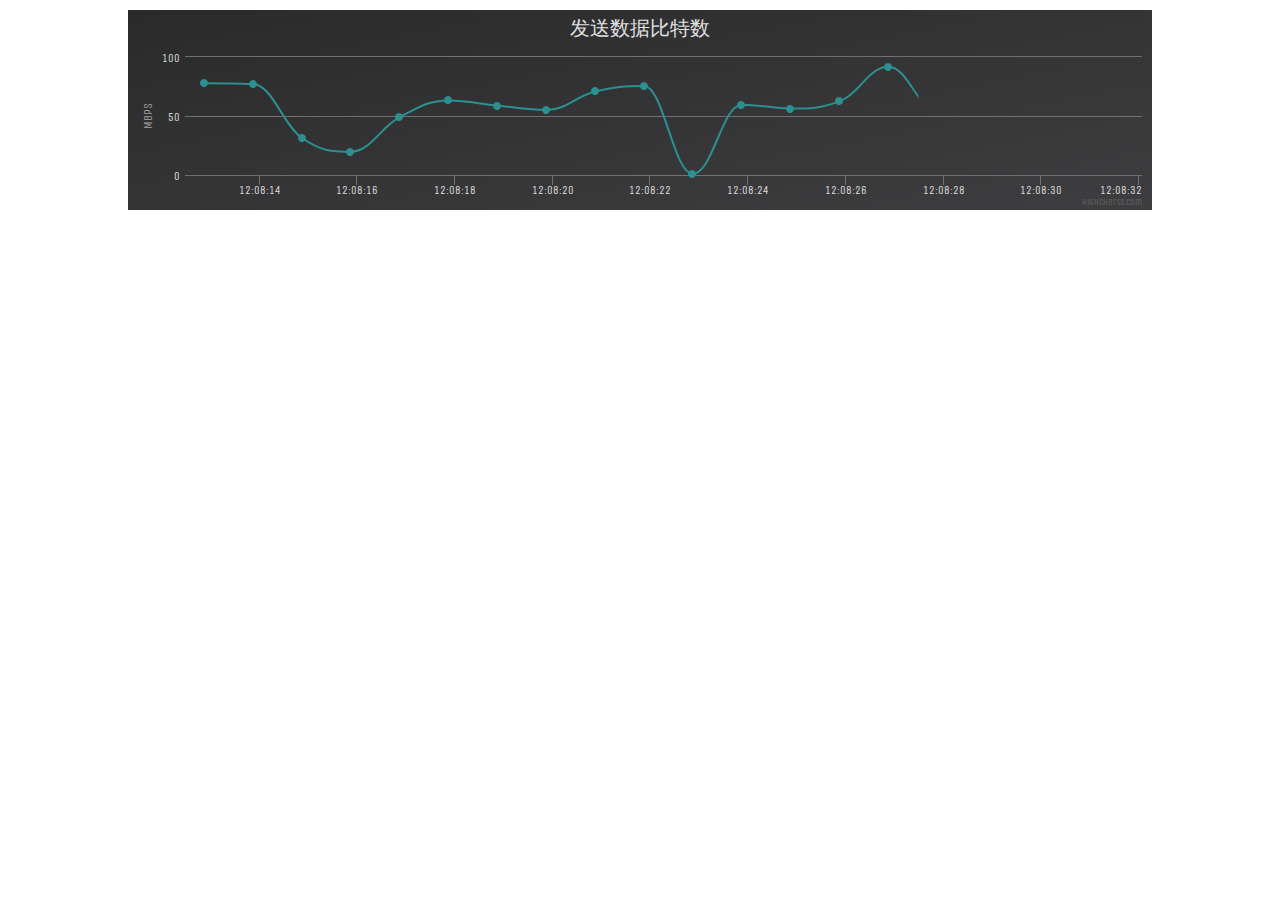
<file: WebContent/indector.html>
﻿<!DOCTYPE html>
<html lang="en">

<head>
    <meta charset="utf-8">
    <meta name="viewport" content="width=device-width, initial-scale=1">
    <meta http-equiv="X-UA-Compatible" content="IE=edge" />
    <!-- The above 3 meta tags *must* come first in the head; any other head content must come *after* these tags -->
    <!-- Title -->
    <title>计算性能</title>

  
    
    
    <!--计算性能  -->
      <link href="css/DataCenter/bootstrap.min.css" rel="stylesheet">
       <script type="text/javascript" src="js/jquery-1.9.1.js"></script>
        <script type="text/javascript" src="js/jquery-ui.min.js"></script> 
        <script type="text/javascript" src="js/jquery.easing.1.3.js"></script> 
      
        <script src="js/bootstrap.min.js"></script>
        <!-- Charts -->
        <script src="js/jquery.flot.js"></script>
        <script src="js/jquery.flot.time.js"></script> 
        <script src="js/jquery.flot.animator.min.js"></script> 
        <script src="js/jquery.flot.resize.min.js"></script> 
        <script src="js/sparkline.min.js"></script> 
        <script src="js/easypiechart.js"></script> 
       <!-- <script src="../js/DataCenter/js/charts.js"></script> -->
        <!-- Map -->
        
        <script src="js/jvectormap.min.js"></script> 
        <script src="js/usa.js"></script>
        
        
        <script src="js/icheck.js"></script> 
        <script src="js/scroll.min.js"></script> 
        <script src="js/calendar.min.js"></script> 
        <script src="js/feeds.min.js"></script> 
        
        <script src="js/highcharts.js"></script>
        <script src="js/exporting.js"></script>
        <script src="js/dark-unica.js"></script>  
<script src="js/highcharts-3d.js"></script>
<script src="js/highcharts-more.js"></script>
<script src="js/solid-gauge.js"></script>
    
    
    
    
         <!-- <script src="js/indector.js"></script>  -->
    <script src="js/indector.js"></script>
   
    
    
</head>

<body class="home">

     

    <div id="preloader">
 
 <div id="container-tx" style="min-width: 310px; height: 200px; margin: 0 auto;width: 80%;float:right;margin-top: 10px;margin-right:10%"></div>

                      
                            
                      </div>      
                            
<!-- 计算心梗的监控 -->










</body>

</html>
</file>
